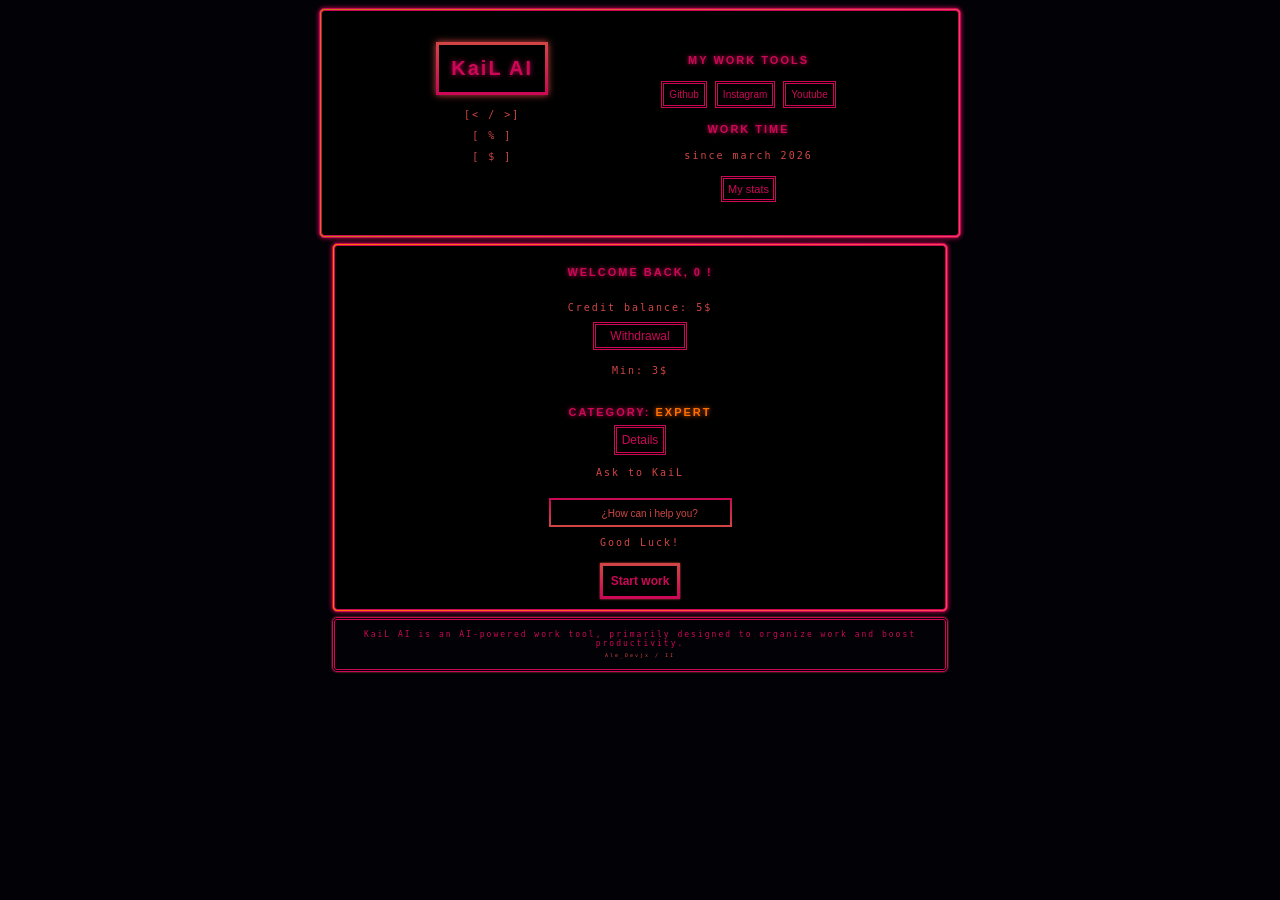
<file: index.html>
<!DOCTYPE html>
<html lang="en">
<head>
  <meta charset="UTF-8">
  <meta http-equiv="X-UA-Compatible" content="IE=Edge">
  <meta name="viewport" content="width=device-width, initial-scale=1">

  <title>KaiL AI 2 | Dashboard</title>
  
  <link rel="stylesheet" href="kail2.css">
  <link href="https://fonts.googleapis.com/css2?family=JetBrains+Mono:wght@400;700&display=swap" rel="stylesheet">
</head>
<body>
  
  <!-- Project start and initials tags -->
  
  <div class="intcont">
  <header>
  <h1>KaiL AI</h1>
  <p id="code_log">[< / >]</p>
  <p id="businss_log">[ % ]</p>
  <p id="econommy_log">[ $ ]</p>
  </header>
  
  <!-- Main content, hero & nav section -->
  
  <section class="nav_clss">
  <nav>
    <h2>My work Tools</h2>
 <a href="https://github.com/" class="socialm_">Github</a>
 <a href="https://www.instagram.com/" class="socialm_">Instagram</a>
 <a href="https://m.youtube.com/" class="socialm_">Youtube</a>
 
 <h2>Work Time</h2>
 <p>since march 2026</p>
 <a href="statskl.html" id="stats_b">My stats
</a>
  </nav>
  </section>
  </div>
  
  <main>
  <section class="xinfo_ds">
  <h2>Welcome back, 0 !</h2>
  <div id="cd_b">Credit balance: 5$</div>
  <a href="withdw.html" id="ww_bt">Withdrawal</a>
  <p>Min: 3$</p>
  
  <article>
    <h2>Category: 
    <span id="orng_e">Expert</span>
    </h2>
    <a href="details.html" id="det_bt">Details</a>
    <p id="ask_K">Ask to KaiL</p>
  <input type="text" placeholder="             ¿How can i help you?" id="ask_kin">
  <p>Good Luck!</p>
  <button id="startw_bt">Start work</button>
  </article>
  </section>
 </main>
 
 <!-- Footer, project details, End of project -->
 
 <section class="fn_prt">
   <footer>
  <article id="kail_ds">KaiL AI is an AI-powered work tool, primarily designed to organize work and boost productivity.</article>
  <span><span id="ll_dec"> Ale_Devjx / II </span></span>
  </footer>
  </section>
  
  <script src="kail.js"></script>
</body>
</html>
</file>
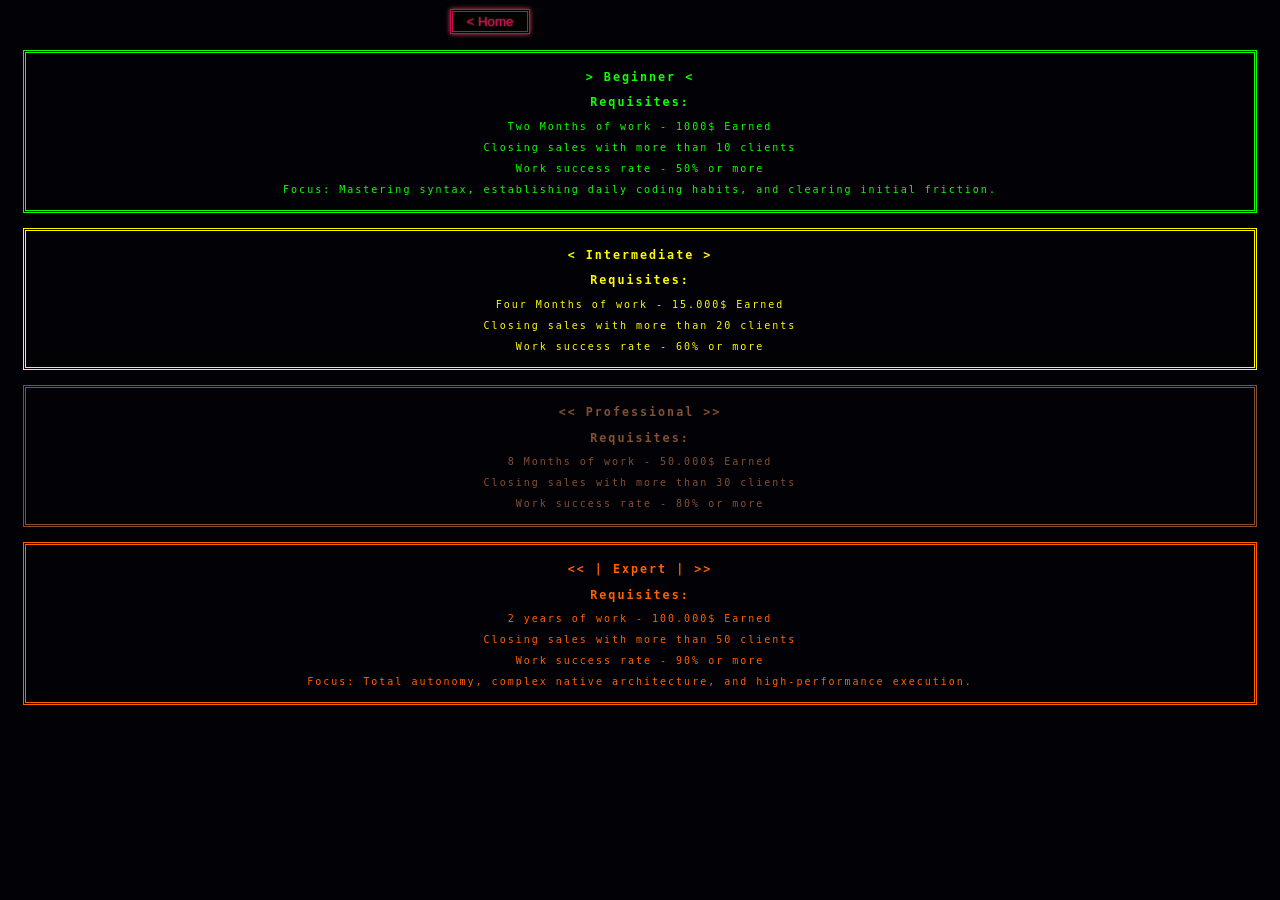
<file: details.html>
<!DOCTYPE html>
<html lang="en">
<head>
  <meta charset="UTF-8">
  <meta http-equiv="X-UA-Compatible" content="IE=Edge">
  <meta name="viewport" content="width=device-width, initial-scale=1">

  <title>KaiL 2 / Details</title>
  
  <link rel="stylesheet" href="kail2.css">
  <link href="https://fonts.googleapis.com/css2?family=JetBrains+Mono:wght@400;700&display=swap" rel="stylesheet">
</head>

<body>
  <!-- Header & button -->
  
  <header>
  <a href="index.html">
  <button id="det_bck">< Home</button>
 </a>
  </header>
  
  <!-- Main and articles sections -->
  
  <main>
  <section>
  <article>
  <div class="bord_be">
  <h3 class="beg_one">> Beginner <</h3>
  <h3 class="beg_one">Requisites:</h3>
  <p class="beg_one">Two Months of work - 1000$ Earned</p>
  <p class="beg_one">Closing sales with more than 10 clients</p>
  <p class="beg_one">Work success rate - 50% or more</p>
  <p class="beg_one">Focus: Mastering syntax, establishing daily coding habits, and clearing initial friction.</p>
  </article>
  </div>
  </section>
  
  <section>
  <article>
  <div class="bord_int">
  <h3 class="int_two"><  Intermediate  ></h3>
  <h3 class="int_two">Requisites:</h3>
  <p class="int_two">Four Months of work - 15.000$ Earned</p>
  <p class="int_two">Closing sales with more than 20 clients</p>
  <p class="int_two">Work success rate - 60% or more</p>
  </article>
  </div>
  </section>
  
  <section>
  <article>
  <div class="bord_pro">
  <h3 class="pro_three"><< Professional >></h3>
    <h3 class="pro_three">Requisites:</h3>
  <p class="pro_three">8 Months of work - 50.000$ Earned</p>
  <p class="pro_three">Closing sales with more than 30 clients</p>
  <p class="pro_three">Work success rate - 80% or more</p>
  </article>
  </div>
  </section>
  
  <section>
  <article>
  <div class="bord_exp">
  <h3 class="expert_w"> << | Expert | >></h3>
    <h3 class="expert_w">Requisites:</h3>
  <p class="expert_w">2 years of work - 100.000$ Earned</p>
  <p class="expert_w">Closing sales with more than 50 clients</p>
  <p class="expert_w">Work success rate - 90% or more</p>
  <p class="expert_w">Focus: Total autonomy, complex native architecture, and high-performance execution.</p>
  </article>
  </div>
  </section>
  </main>
  
  <!-- End of project -->
  
</body>
</html>
</file>
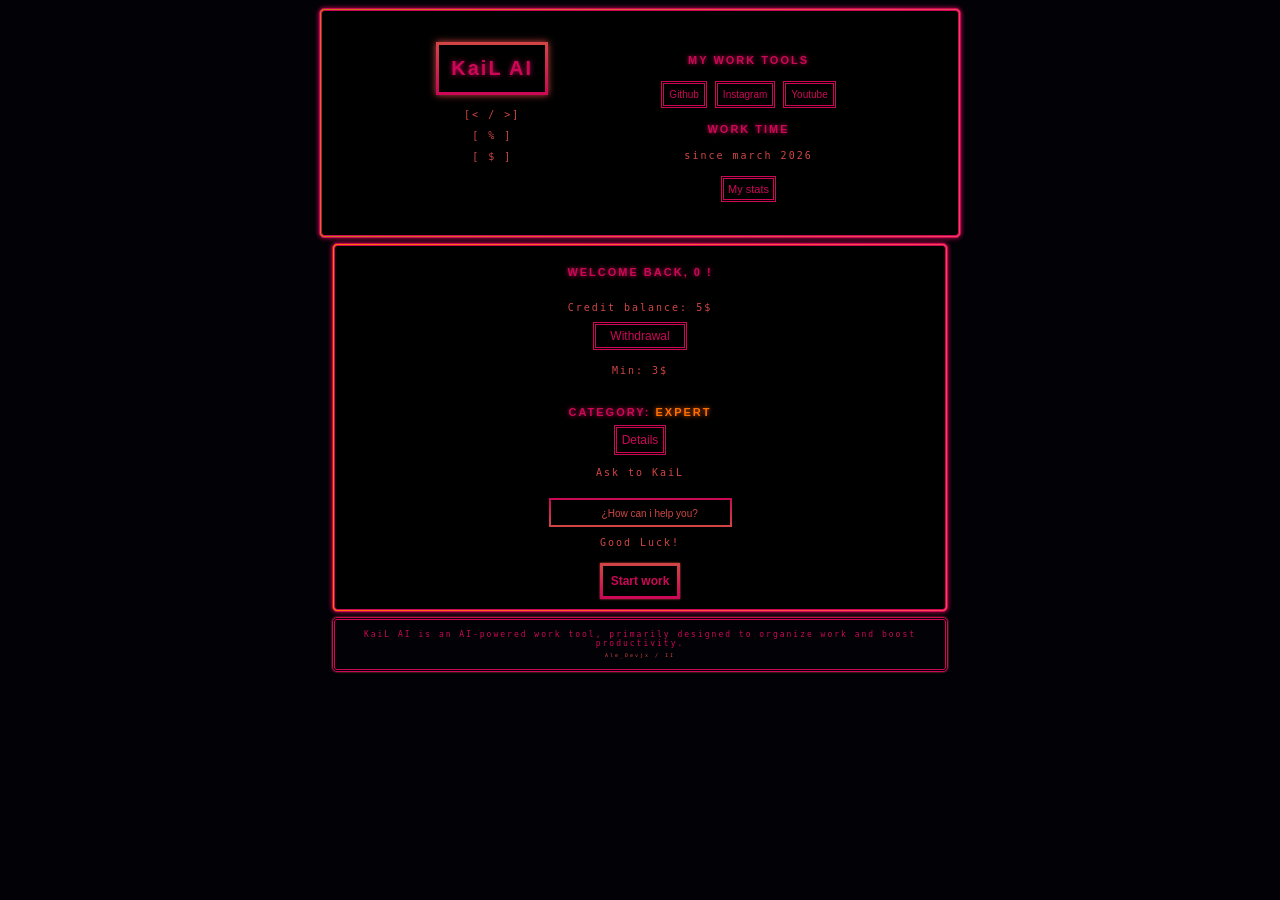
<file: kail2.html>
<!DOCTYPE html>
<html lang="en">
<head>
  <meta charset="UTF-8">
  <meta http-equiv="X-UA-Compatible" content="IE=Edge">
  <meta name="viewport" content="width=device-width, initial-scale=1">

  <title>KaiL AI 2 | Dashboard</title>
  
  <link rel="stylesheet" href="kail2.css">
  <link href="https://fonts.googleapis.com/css2?family=JetBrains+Mono:wght@400;700&display=swap" rel="stylesheet">
</head>
<body>
  
  <!-- Project start and initials tags -->
  
  <div class="intcont">
  <header>
  <h1>KaiL AI</h1>
  <p id="code_log">[< / >]</p>
  <p id="businss_log">[ % ]</p>
  <p id="econommy_log">[ $ ]</p>
  </header>
  
  <!-- Main content, hero & nav section -->
  
  <section class="nav_clss">
  <nav>
    <h2>My work Tools</h2>
 <a href="https://github.com/" class="socialm_">Github</a>
 <a href="https://www.instagram.com/" class="socialm_">Instagram</a>
 <a href="https://m.youtube.com/" class="socialm_">Youtube</a>
 
 <h2>Work Time</h2>
 <p>since march 2026</p>
 <a href="statskl.html" id="stats_b">My stats
</a>
  </nav>
  </section>
  </div>
  
  <main>
  <section class="xinfo_ds">
  <h2>Welcome back, 0 !</h2>
  <div id="cd_b">Credit balance: 5$</div>
  <a href="withdw.html" id="ww_bt">Withdrawal</a>
  <p>Min: 3$</p>
  
  <article>
    <h2>Category: 
    <span id="orng_e">Expert</span>
    </h2>
    <a href="details.html" id="det_bt">Details</a>
    <p id="ask_K">Ask to KaiL</p>
  <input type="text" placeholder="             ¿How can i help you?" id="ask_kin">
  <p>Good Luck!</p>
  <button id="startw_bt">Start work</button>
  </article>
  </section>
 </main>
 
 <!-- Footer, project details, End of project -->
 
 <section class="fn_prt">
   <footer>
  <article id="kail_ds">KaiL AI is an AI-powered work tool, primarily designed to organize work and boost productivity.</article>
  <span><span id="ll_dec"> Ale_Devjx / II </span></span>
  </footer>
  </section>
  
  <script src="kail.js"></script>
</body>
</html>
</file>
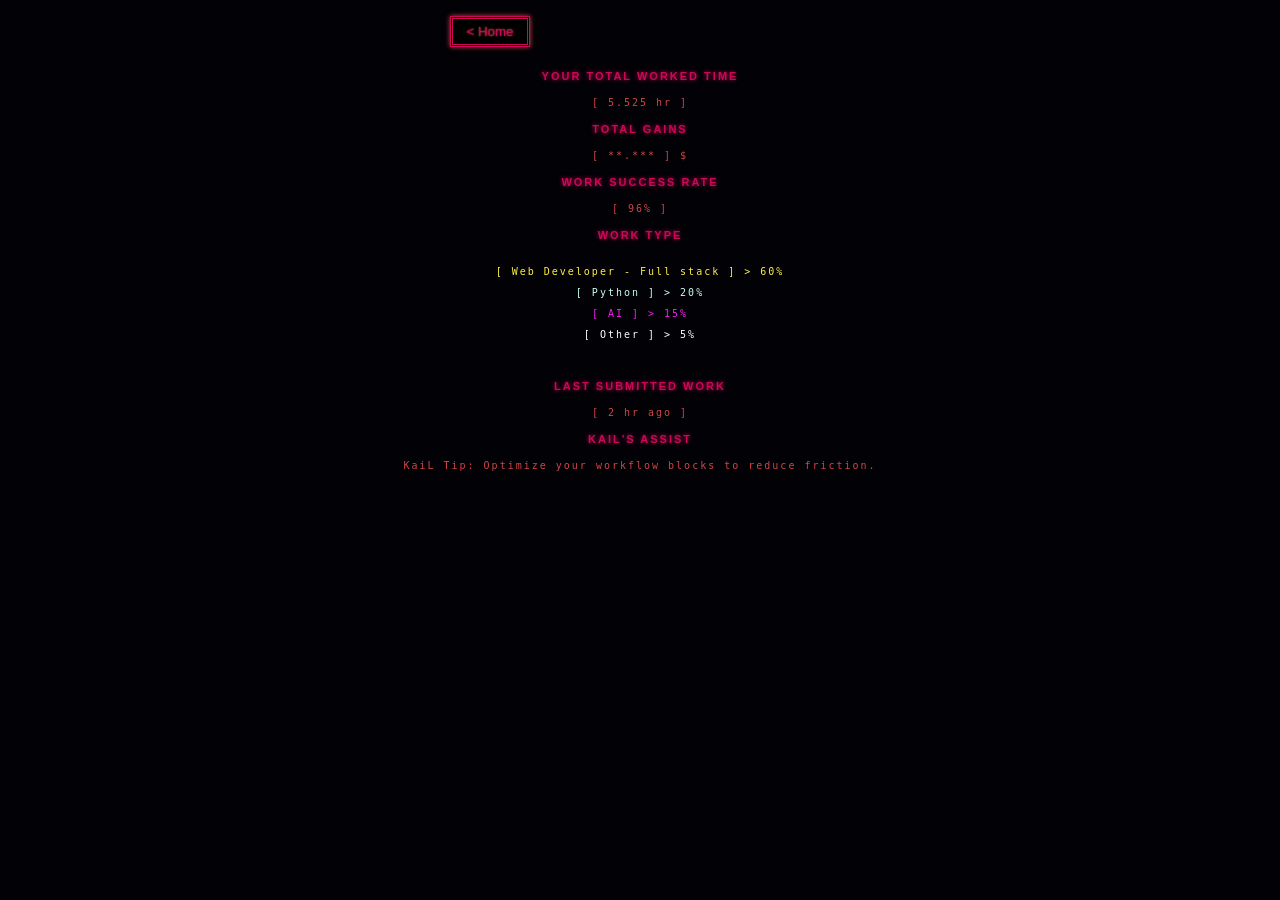
<file: statskl.html>
<!DOCTYPE html>
<html lang="en">
<head>
  <meta charset="UTF-8">
  <meta http-equiv="X-UA-Compatible" content="IE=Edge">
  <meta name="viewport" content="width=device-width, initial-scale=1">

  <title>KaiL AI 2 / User stats</title>
  
  <link rel="stylesheet" href="kail2.css">
  <link href="https://fonts.googleapis.com/css2?family=JetBrains+Mono:wght@400;700&display=swap" rel="stylesheet">
</head>

<!-- Header & initial part -->

<body>
  <header>
  <a href="index.html">
  <button id="back_b">< Home</button>
  </a>
  </header>
  
  <main>
  <section>
  <h2>Your total worked time</h2>
  <p id="conv_t">[ 5.525 hr ]</p>
  <h2>total gains</h2>
  <p id="show_csh">[ **.*** ] $</p>
  <h2>Work success rate</h2>
  <p>[ 96% ]</p>
  <h2>Work type</h2>
  </section>

<!-- List section -->

<section>
  <ul>
    <li id="web_d">[ Web Developer - Full stack ] > 60%</li>
    <li id="py_d">[ Python ] > 20%</li>
    <li id="ai_d">[ AI ] > 15%</li>
    <li id="others">[ Other ] > 5%</li>
    </ul>
</section>
  </main>
  
  <!-- Footer and details -->
  
  <footer>
  <h2>Last submitted work</h2>
  <p>[ 2 hr ago ]</p>
  <h2>KaiL's assist</h2>
  <p>KaiL Tip: Optimize your workflow blocks to reduce friction.</p>
  </footer>
  <!-- End of project -->
  <script src="kailv2.js"></script>
</body>
</html>
</file>
<file: kail2.css>
/* Initial styles, first container, tags + border effects*/

body {
    font-size: 10px;
    text-align: center;
    background: rgba(1, 1, 6, 1);
    color: rgba(203, 8, 86, 1);
    font-family: 'Jet Brains Mono', monospace;
    letter-spacing: 2px;
}

.intcont {
    display: flex;
    gap: 5px;
    max-width: 600px;
    border-radius: 5px;
    padding: 18px;
    border: double rgba(203, 8, 86, 1);
    justify-content: space-evenly;
    background: 
    linear-gradient(#000, #000) padding-box,
    linear-gradient(270deg, #CB0856, #FF2A7F, #CE7215)border-box;
    background-size: 300% 300%;
    animation: animt 8s ease infinite;
    box-shadow: 0 0 5px #CB0856;
    margin: 5px auto;
}

.gridadd_ {
    display: grid;
}

@keyframes animt {
    0% { background-position: 0% 80%;}
    10% { background-position: 100% 50%;}
    80% { background-position: 0% 50%;}
}



h1 {
    font-family: 'Space Grotesk', sans-serif;
    padding: 12px;
    border: solid rgba(203, 8, 86, 1);
    border-image: linear-gradient(#D14545, #CB0856)1;
    box-shadow: 0 0 7px #D14545;
    text-shadow: 0 0 5px #CB0856;
    font-weight: bold;
    transition: 1.09s;
}

.add_nwc {
    color: #FF6000;
    border-image: linear-gradient(#CB0856, #CE7215)1;
}

h2 {
    font-family: 'Space Grotesk', sans-serif;
    text-transform: uppercase;
    font-size: 11px;
    text-shadow: 0 0 4px #CB0856;
    transition: 0.5s;
    margin: 15px;
}

a {
    text-decoration-line: none;
    font-family: 'Space Grotesk', sans-serif;
    letter-spacing: 0px;
    font-size: 11px;
    margin: 5px;
    color: rgba(203, 8, 86, 1);
    transition: 1.05s;
}

ul, li {
    padding: 5px;
}
    
button {
    box-shadow: 0 0 2px #D14545;
    border-image: linear-gradient(#D14545,#F14B17)1;
}


button {
    box-shadow: 0 0 2px #D14545;
    border-image: linear-gradient(#D14545,#F14B17)1;
}

.nav_clss {
    display: inline-block;
    position: relative;
    left: 2px;
    padding: 10px;
}

.socialm_ {
    display: inline-block;
    margin: auto;
    background-color: #000;
    border: double rgba(203, 8, 86, 1);
    padding: 5px;
    font-size: 10px;
}

/* Second and final containers styles + effects + border lineal gradients*/

#stats_b {
    display: inline-block;
    background-color: #000;
    color: rgba(203, 8, 86, 1);
    border: double rgba(203, 8, 86, 1);
    padding: 4px;
    font-family: 'Space Grotesk', sans-serif;
    font-size: 11px;
    transition: 0.9s;
}

#cd_b {
    color: #D14545;
    margin: 4px;
}

#ww_bt {
    width: 80px;
    margin: auto;
    font-size: 12px;
    background-color: #000;
    border: double rgba(203, 8, 86, 1);
    color: rgba(203, 8, 86, 1);
    padding: 4px;
}

#det_bt {
    width: 60px;
    background-color: #000;
    color: rgba(203, 8, 86, 1);
    border: double rgba(203, 8, 86, 1);
    padding: 5px;
    font-size: 12px;
}

input[type="text"] {
    background-color: #000;
    color: #D14545;
    border-image: linear-gradient(#CB0856, #D14545)1;
    padding: 5px;
}

#ask_kin::placeholder {
    color: #D14545;
    font-size: 10px;
    padding: 10px;
    font-family: 'Space Grotesk', sans-serif;
}

#ask_K {
    color: #D14545;
    margin: 20px;
}

#kail_ds {
    font-size: 8px;
}

#startw_bt {
    background-color: #000;
    color: rgba(203, 8, 86, 1);
    border: double rgba(203, 8, 86, 1);
    padding: 8px;
    font-size: 12px;
    margin: 5px;
    font-weight: bold;
    border-image: linear-gradient(#D14545, #CB0856) 1;
    cursor: pointer;
}

#orng_e {
    color: #FF7000;
    font-weight: bold;
    text-shadow: 0 0 5px #FF6000;
}

.xinfo_ds {
    border: double rgba(203, 8, 86, 1);
    display: grid;
    border-radius: 5px;
    max-width: 600px;
    margin: 5px auto;
    gap: 5px;
    padding: 5px;
    justify-content: space-evenly;
    background: 
    linear-gradient(#000, #000) padding-box,
    linear-gradient(270deg, #CB0856, #FF2A7F
      , #FF7000)border-box;
    background-size: 300% 300%;
    animation: secondamt 8s ease infinite;
    box-shadow: 0 0 5px #CB0856;
}

@keyframes secondamt {
   0% { background-position: 0% 80%;}
   50% {background-position: 100% 50%;}
   80% {background-position: 0% 50%;}
}

.fn_prt {
    width: 95%;
    max-width: 600px;
    margin: 5px auto;
    padding: 5px;
    border: double rgba(203, 8, 86, 1);
    font-size: 10px;
    border-radius: 5px;
    box-shadow: 0 0 2px #D14545;
}

#ll_dec {
    color: #D14545;
    font-size: 5px;
}

/* statskl section & styles, texts*/

#back_b {
    background-color: #000;
    box-shadow: 0 0 5px #D14545;
    text-shadow: 0 0 2px #D14545;
    width: 80px;
    position: relative;
    right: 150px;
    margin: 8px;
    background-color: #000;
    border: double rgba(203, 8, 86, 1);
    color: rgba(203, 8, 86, 1);
    padding: 5px;
}

ul, li,  p {
    display: grid;
    list-style-type: none;
    color: #D14545;
}

.red {
    display: inline-block;
}

#web_d {
    color: #FFEF43;
}

#py_d {
    color: #C7FFF0;
}

#ai_d {
    color: #FB1BF5;
}

#others {
    color: #FFF;
}

footer {
    padding: 5px;
}
/* withdw ranges columns style, different inputs types, range, text, stylized inputs */

#f_1 {
    color: #FFF;
    padding: 20px 0 10px 0;
    width: 320px;
    box-shadow: 0 0 5px #040E7A;
    border: double #040E7A;
    margin: 15px auto;
    
}

#_hmbck {
    background-color: #000;
    box-shadow: 0 0 5px #D14545;
    text-shadow: 0 0 2px #D14545;
    width: 80px;
    position: relative;
    right: 150px;
    margin: 8px;
    background-color: #000;
    border: double rgba(203, 8, 86, 1);
    color: rgba(203, 8, 86, 1);
    padding: 5px;
}

#pay_p {
    color: #FFF;
    border: double #040E7A;
    background-color: #040E7A;
    font-weight: bold;
    width: 100px;
    margin: 10px auto;
    padding: 5px;
}

#pay_a {
    color: #FFF;
}

#payp_img {
    height: 100px;
    border: double #040E7A;
}

.form_in {
    display: grid;
    margin: 10px auto;
    border: double #040E7A!important;
    color: #18A0CD!important;
}

input[type="password"] {
    accent-color: #040E7A;
    background-color: #000;
}

#cn_pp {
    color: #30B3D3;
}

#submit_pp {
    background-color: #040E7A;
    color: #30B3D3;
    padding: 5px;
    border: double #2C62FF;
    border-radius: 5px;
}

#f_2 {
    color: #FFF;
    padding: 10px 0 10px 0;
    border: double #623CF7;
    margin: 20px auto;
    padding: 10px 0 10px 0;
    width: 320px;
}

#pers_p {
    color: #FFF;
    background-color: #623CF7;
    font-weight: bold;
    width: 100px;
    margin: 10px auto;
    padding: 5px;
}

#pers_a {
    color: #FFF;
}

input[type="range"] {
    accent-color: #040E7A;
}

#pers_img {
    height: 75px;
    border: double #623CF7;
}

#inp_p {
    accent-color: #623CF7 ;
}

.inp_per {
    display: grid;
    margin: 10px auto;
    border: double #623CF7!important;
    color: #623CF7!important;
}

._activatec {
    color: #623CF7;
}

#cn_persp {
    color: #623CF7;
}

#submit_ppay {
    background-color: #623CF7;
    color: #BC85EF;
    padding: 5px;
    border: double #BC85EF;
    border-radius: 5px;
}

#f_3 {
    color: #FFF;
    padding: 10px 0 10px 0;
    border: double #98FF70;
    margin: 20px auto;
    padding: 10px 0 10px 0;
    width: 320px;
}

#wise_p  {
    color: #000;
    background-color: #98FF70;
    font-weight: bold;
    width: 100px;
    margin: 10px auto;
    padding: 5px;
}

#wise_a {
    color: #000;
}

#wise_png {
    height: 80px;
    padding: 5px;
    border: solid #98FF70;
}

#wis_inp {
    accent-color: #98FF70;
}

.inp_wis {
    display: grid;
    margin: 10px auto;
    border: double #98FF70!important;
    color: #98FF70!important;
}

#cn_ws {
    color: #98FF70;
}

#submit_wis {
    background-color: #187A1E;
    color: #98FF70;
    padding: 5px;
    border: double #98FF70;
    border-radius: 5px;
}

/* details, colors, containers, hovers & styles */

#det_bck {
    background-color: #000;
    box-shadow: 0 0 5px #D14545;
    text-shadow: 0 0 2px #D14545;
    width: 80px;
    position: relative;
    right: 150px;
    margin: 1px;
    background-color: #000;
    border: double rgba(203, 8, 86, 1);
    color: rgba(203, 8, 86, 1);
    padding: 2px;
}


.bord_be {
    border: double 3px #0EFF00;
    padding: 5px;
    margin: 15px;
    transition: 0.5s;
}

.beg_one {
    color: #0EFF00;
}

.bord_int {
    border: double 3px #FFFA00;
    padding: 5px;
    margin: 15px;
    transition: 0.5s;
}

.int_two {
    color: #FFFA00;
}

.bord_pro {
    border: double 3px #835033;
    padding: 5px;
    margin: 15px;
    transition: 0.5s;
}

.pro_three {
    color: #835033;
}

.bord_exp {
    border: double 3px #FF6000;
    padding: 5px;
    margin: 15px;
    transition: 0.5s;
}

.expert_w {
    color: #FF6000;
}

h1:hover {
    transform: scale(1.09);
    color: #FF6000;
}

h2:hover {
    transform: scale(1.05);
}

a:hover {
    transform: scale(1.1);
    box-shadow: #D14545;
}

.bord_be:hover {
    transform: scale(1.02);
    box-shadow: 0 0 5px #0EFF00;
}

.bord_int:hover {
    transform: scale(1.01);
    box-shadow: 0 0 5px #FFFA00;
}

.bord_pro:hover {
    transform: scale(1.01);
    box-shadow: 0 0 5px #835033;
}

.bord_exp:hover {
    transform: scale(1.01);
    box-shadow: 0 0 5px #FF6000;
}
</file>
